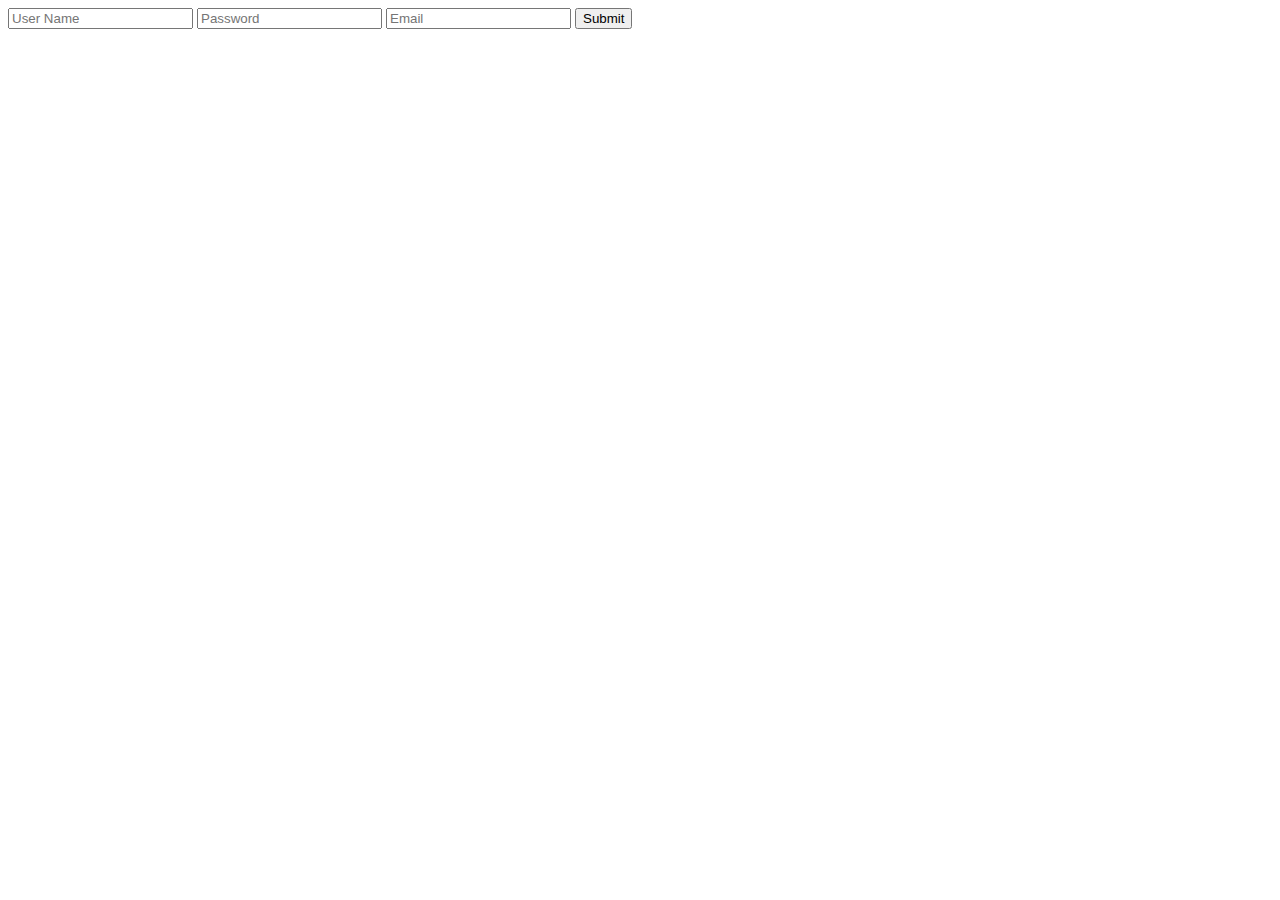
<file: classwork/index.html>
<!DOCTYPE html>
<html>
    <head>
        <meta charset="utf-8">
        <meta http-equiv="X-UA-Compatible" content="IE=edge">
        <title>Homework</title>
        <meta name="description" content="">
        <meta name="viewport" content="width=device-width, initial-scale=1">
        <link rel="stylesheet" href="styles/main.css">
    </head>
    <body ng-app="app">
        
       
<!-- Question 1 - Responsive Button -->
        <!-- <div>
            <button type="button" id="button" ng-click="startLoading()" ng-controller="LoadingButtonCtrl" ng-bind="buttonText" ng-disabled="buttonDisabled"></button>
        </div> -->

<!-- Question 2 - Hide/Show Text -->


<!--         <div id="buttons" ng-controller="LoadingButtonCtrl">
            <button id='red' ng-click="showContentRed()">Red</button>
            <button id='green'ng-click="showContentGreen()">Green</button>
            <button id='blue'ng-click="showContentBlue()">Blue</button>
            
            <p ng-show="red">Red is the color of blood, fire and rubies. It is the color at the end of the visible spectrum next to orange, and at the opposite end from violet. The wavelength of red light is approximately 620–740 nm on the electromagnetic spectrum.</p>
            
            <p ng-show="green">Green is a color on the spectrum of visible light, located between blue and yellow. It is evoked by light with a predominant wavelength of roughly 495–570 nm. In the subtractive color system, used in painting and color printing, it is created by a combination of yellow and blue, or yellow and cyan; in the RGB color model, used on television and computer screens, it is one of the additive primary colors, along with red and blue, which are mixed in different combinations to create all other colors.</p>
       
            <p ng-show="blue">Blue is the colour between violet and green on the optical spectrum of visible light. Human eyes perceive blue when observing light with a wavelength between 450 and 495 nanometres. Blues with a higher frequency and thus a shorter wavelength gradually look more violet, while those with a lower frequency and a longer wavelength gradually appear more green. Pure blue, in the middle, has a wavelength of 470 nanometres. In painting and traditional colour theory, blue is one of the three primary colours of pigments, along with red and yellow, which can be mixed to form a wide gamut of colours.</p>

        </div> -->

<!-- Question # 4 -->

<!--         <div>
            <button type="button" id="button" ng-click="addLike()" ng-controller="LoadingButtonCtrl">{{ numLikes }} Likes</button>
        </div> -->

<!-- Question # 5 -->

        <div ng-controller="LoadingButtonCtrl">
            <form ng-submit="submit(user)">
                <input type="text" ng-model="user.userName" placeholder="User Name" name="UserName">
                <input type="text" ng-model="user.password" placeholder="Password" name="Password">
                <input type="email" ng-model="user.email" placeholder="Email" name="firstName">
                <button type="submit">Submit</button>
            </form>
        </div>


        <script type="text/javascript" src="bower_components/angular/angular.min.js"></script>
        <script type="text/javascript" src="scripts/app.js"></script>
        <script type="text/javascript" src="scripts/controller.js"></script>

<!--         <div ng-controller="LoadingButtonCtrl"> -->
            <!-- <input type="text" ng-model="name">
            <div ng-bind="name"></div>
            <button ng-click="showContent()">Toggle Content</button>
            <p ng-hide="isContentVisible">Lorem ipsum dolor sit amet, consectetur adipisicing elit, sed do eiusmod
            tempor incididunt ut labore et dolore magna aliqua. Ut enim ad minim veniam,
            quis nostrud exercitation ullamco laboris nisi ut aliquip ex ea commodo
            consequat. Duis aute irure dolor in reprehenderit in voluptate velit esse
            cillum dolore eu fugiat nulla pariatur. Excepteur sint occaecat cupidatat non
            proident, sunt in culpa qui officia deserunt mollit anim id est laborum.</p> -->

<!--             <form ng-submit="submit(user)">
                <input type="email" ng-model="user.email" placeholder="Email" name="firstName">
                <input type="text" ng-model="user.firstName" placeholder="First Name" name="firstName">
                <input type="text" ng-model="user.lastName" placeholder="Last Name" name="lastName">
                <button type="submit">Submit</button>
            </form> -->
<!--         </div> -->
    </body>
</html>
</file>
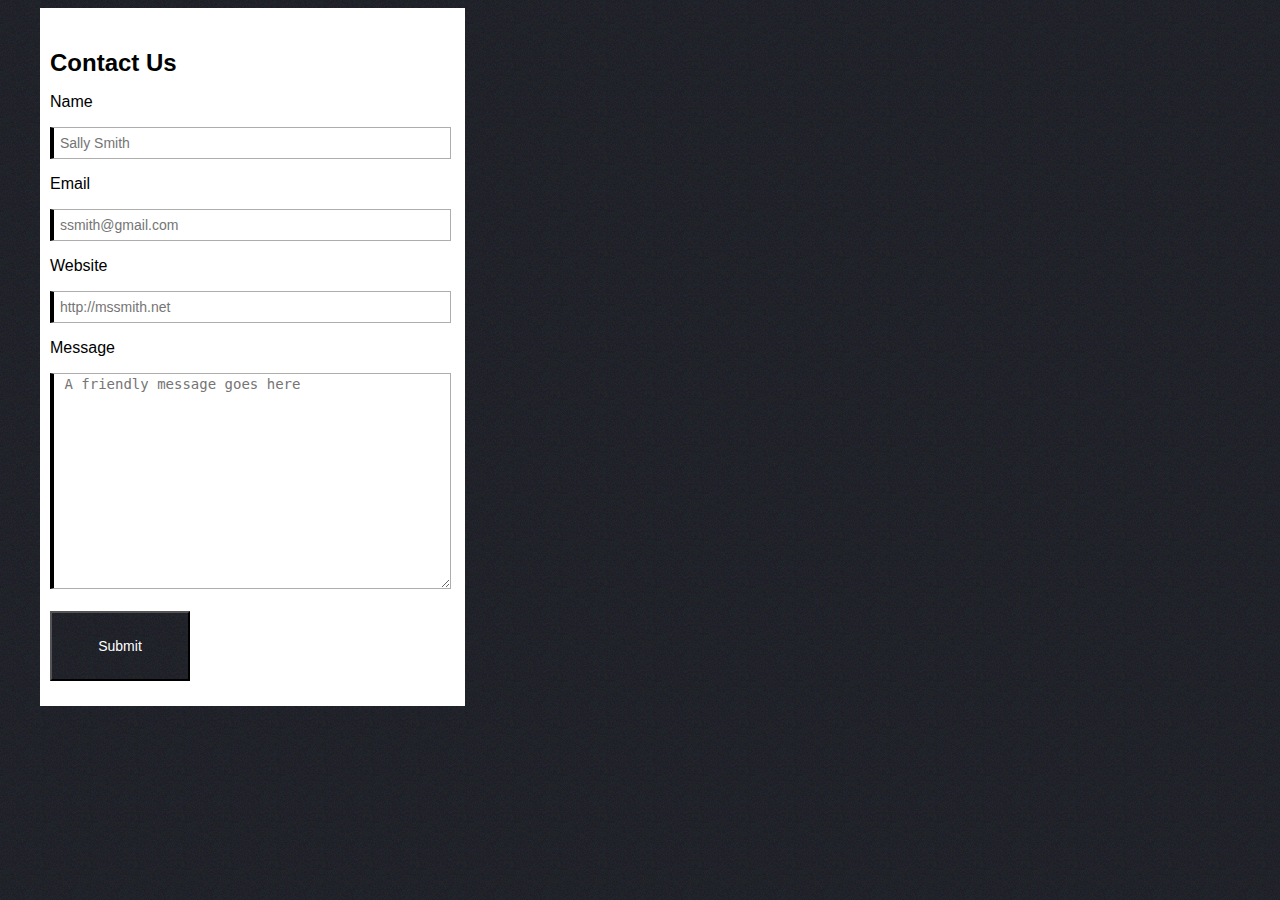
<file: homework/index.html>
<!DOCTYPE html>
<html>
	<head>
		<meta charset="utf-8">
		<meta http-equiv="X-UA-Compatible" content="IE=edge">
		<title>Angular Form Validation</title>
		<meta name="description" content="">
		<meta name="viewport" content="width=device-width, initial-scale=1">
        <link rel="stylesheet" href="styles/main.css">
	</head>
	
	<body id='format'ng-app="app" ng-controller='submitController'>


			<section ng-show="correctSubmit">	
				<form class='form'ng-submit="submit()">
					<h1 id='headline'>Contact Us</h1>
						
						<div>Name</div>
							<input type="text" ng-class="errorType" ng-model="name"placeholder=" Sally Smith">
							<span class = "fail1" ng-bind="fail1"></span>
					
						<div>Email</div>
							<input type="text" ng-model="email" placeholder=" ssmith@gmail.com">
							<span class = "fail2"ng-bind="fail2"></span>
					
						<div>Website</div>
							<input type="text" ng-model="website" placeholder=" http://mssmith.net">
							<span class = "fail3"ng-bind="fail3"></span>
					
						<div>Message</div>
					
							<textarea type="text" ng-model="message" placeholder=" A friendly message goes here"></textarea>
							<span class = "fail4"ng-bind="fail4"></span>
						<br>
					
						<button type="submit">Submit</button>
				</form><br>
			</section>

				<div class='correctSubmit' ng-hide="correctSubmit">
				<br>
					<span>Thanks for contacting us {{name}}. We have received your message and will be in touch with you shortly.</span>
				</div>

		<script type="text/javascript" src="bower_components/angular/angular.min.js"></script>
		<script type="text/javascript" src="scripts/app.js"></script>
		<script type="text/javascript" src="scripts/controllers.js"></script>

	</body>
</html>
</file>
<file: classwork/styles/main.css>
/*Question 1*/
/*#button {
height: 8em;
width: 16em;
margin-top: 10em;
margin-left: 25em;
font-size: 20px;
}*/

/*Question 2*/

/*#red {
	background-color: red;
}

#blue {
	background-color: blue;
}

#green {
	background-color: green;
}*/

/*Question 4*/

#button {
	height: 8em;
	width: 16em;
	margin-top: 10em;
	margin-left: 25em;
	font-size: 20px;
}
</file>
<file: homework/styles/main.css>
#format {
	background-image: url(../images/backgroundimage.jpg);
	font-family: sans-serif;
}

#all {
/*	font-family: sans-serif;*/
	margin: 2.75em 0 2.75em 0;
}

#headline {
	font-size: 24px;
}

.form {
	width: 25em;
	background-color: white;
	font-size: 16px;
	margin-left: 2em;
	margin-right: 2em;
	padding-bottom: 4em;
/*	max-width: 500px;*/
	padding: 25px 15px 25px 10px;
}

.form div {
	margin: 1em 0 1em 0;
}


input {
	height: 2em;
	width: 28em;
	font-size: 14px;
	border-left: solid black 4px;
	border-top: solid #ADADAC 1px;
	border-bottom: solid #ADADAC 1px;#ADADAC;
	border-right: solid #ADADAC 1px;#ADADAC; 
}

textarea {
	height: 15em;
	width: 28em;
	font-size: 14px;
	border-left: solid black 4px;
	border-top: solid #ADADAC 1px;
	border-bottom: solid #ADADAC 1px;#ADADAC;
	border-right: solid #ADADAC 1px;#ADADAC; 
}

button {
	font-size: 14px;
	font-weight: 100;
	background-image: url(../images/backgroundimage.jpg);
	color:white;
	height: 5em;
	width: 10em;
	transition: background-color 0.5s ease;
}

button:hover {
  background: #309E08;
}

.correctSubmit {
	background-color: white;
	font-size: 20px;
	margin-top: 15em;
}

.fail1, .fail2, .fail3, .fail4 {
	color: red;
}
</file>
